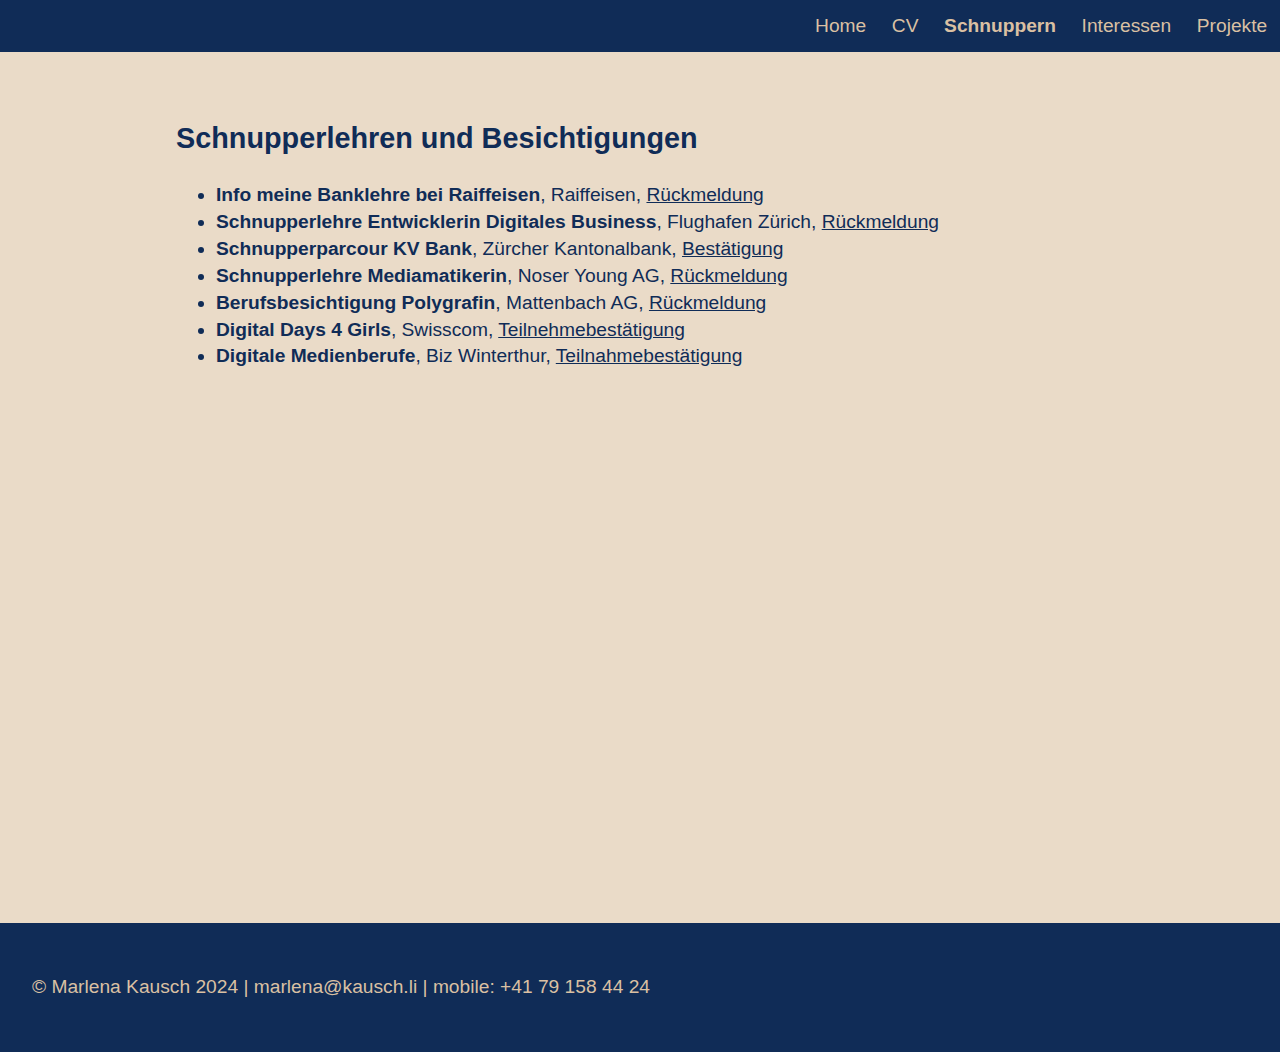
<file: praktika.html>
<!doctype html>
<html lang="de">

<head>
  <meta charset="UTF-8">
  <meta name="viewport" content="width=device-width, initial-scale=1">
  <meta name="description" content="Nützliche Links zu HTML und CSS">
  <title>Links - HTML und CSS</title>
  <link rel="stylesheet" href="stil.css">
</head>

<body>
  <header>
    <nav>
      <ul>
       <li><a href="index.html" >Home</a></li>
        <li><a href="CV.html">CV</a></li>
         <li><a href="praktika.html" class="aktuell">Schnuppern</a></li>
        <li><a href="interests.html" >Interessen</a></li>
        <li><a href="projects.html">Projekte</a></li>
      </ul>
    </nav>
    
  </header>
  <main>
    <columne2 width=100>
       <h2>Schnupperlehren und Besichtigungen</h2>
       <p>
          <ul>
            <li>
              <b>Info meine Banklehre bei Raiffeisen</b>, Raiffeisen, <a href="documents/Livestream_meine_Banklehre_bei_Raiffeisen_Teilnahmebestaetigung.pdf">Rückmeldung</a>
            </li>
            <li>
              <b>Schnupperlehre Entwicklerin Digitales Business</b>, Flughafen Zürich, <a href="documents/MarlenaKausch_Schnupperlehrbeurteilung_2024.pdf">Rückmeldung</a>
            </li>
            <li>
              <b>Schnupperparcour KV Bank</b>, Zürcher Kantonalbank, <a href="documents/Bestaetigung_ZKB.pdf">Bestätigung</a>
            </li>  
            <li>
              <b>Schnupperlehre Mediamatikerin</b>, Noser Young AG, <a href="documents/Marlena_rueckmeldung_schnuppertag_ZH_2024.pdf">Rückmeldung</a>
            </li>
            <li>
              <b>Berufsbesichtigung Polygrafin</b>, Mattenbach AG, <a href="documents/Anmeldebestaetigung_fuer_Berufsbesichtigung_Polygraph_EFZ.pdf">Rückmeldung</a>
            </li>
            <li>
              <b>Digital Days 4 Girls</b>, Swisscom, <a href="documents/Teilnahmebestaetigung_Marlena_Kausch.pdf">Teilnehmebestätigung</a>
            </li>
            <li>
              <b>Digitale Medienberufe</b>, Biz Winterthur, <a href="documents/Teilnahmebestaetigung_Infoveranstaltung_Digitale Medienberufe.pdf">Teilnahmebestätigung</a>
            </li>
          </ul>
          <br>
          <br>
          <br>
          <br>
          <br>
          <br>
          <br>
          <br>
          <br>
          <br>
          <br>
          <br>
          <br>
          <br>
          <br>
          <br>
          <br>
       </p>
    </columne2>
  </main>
  <footer>
       <p>© Marlena Kausch 2024 | <span class="email"></span> | mobile: +41 79 158 44 24</p>
  </footer>
</body>

</html>
</file>
<file: stil.css>
.html {
    margin: 0;
    padding: 0;
    width: 100%;
    height: 100%;
    display: flex;
    justify-content: center;
    align-items: center;
    overflow: hidden;
}

body {
  font-size: 120%;
  font-family: Sora, sans-serif;
  line-height: 1.4;
  color: #102C57;
  background-color: #EADBC8;
  margin: 0;
}
h1 {
  font-size: 1.5rem;
  font-weight: bold;
  text-align: left;
  margin: 0;
  padding: 0.8rem;
} 

nav {
  background-color: #102C57;
}

footer a {
  color: #DAC0A3;
  text-decoration: none;
}


nav a {
  color: #DAC0A3;
  text-decoration: none;
  display: block;
  padding: 0.8rem;
}

nav ul {
  margin: 0;
  display: flex;
  list-style: none;
  justify-content: flex-end;
  text-align: right;
}

nav a.aktuell {
  font-weight: bold;
}

main a {
  color: #102C57;
}

main {
  max-width: 62rem;
  margin: auto;
  display: flex;
  padding: 2.6rem 0;
}
columne {
  width: 50%;
  margin: 0 2rem;
}

columne2 {
  width: 100%;
  margin: 0 2rem;
}


footer {
  background-color: #102C57;
  color: #DAC0A3;
  padding: 2rem;
  margin-top: 1rem;
}

.center {
  height: 100%;
  display: flex;
  align-items: center;
  justify-content: center;
}

img {
  max-width: 100%; 
  height: auto; 
}

video {
  width: 100%;
  height: auto;
}


.circle-mask {
  border-radius: 50%;
}

.circle {
    background-color: #102C57;;
    border-radius: 50%;
    position: absolute;
    top:50%;
    left:50%;
    width: 120px;
    height: 120px;
    animation: grow 2s forwards;
}

.content {
    display: none;
}

.fade-in {
    opacity: 0; /* Initial state */
    animation: fadeIn 5s forwards;
    animation-delay: 0s; /* Delay before starting the animation */
}


.pdf-container {
    height: 100%;
    width: 100%;
    display: flex;
    justify-content: center;
    align-items: center;
}

object {
    height: 297mm;
    width: 210mm;
    border: none;
}

span.email::after {
  content: "marlena@kausch.li";
}


object[type="application/pdf"]::-webkit-media-controls {
    display: none !important;
}


/* Initially hide the div */
 @keyframes fadeIn {
            from {
                opacity: 0;
            }
            to {
                opacity: 1;
            }
}

       

@keyframes grow {
    0% {
        transform: scale(1);
    }
    50% {
       transform: scale(40);
    }
    100% {
        background-color: #EADBC8;
        transform: scale(1);
        display: none;
    }
}


@media screen and (max-width: 530px) {
  main {
    padding: 1rem;
    display: block;
  }

  img.circle-mask {
    max-width: 70%; 
    height: auto; 
  } 

  columne {
    width: auto;
    margin: 0 2rem;
  }

  .pdf-container {
    display: flex;
    justify-content: center;
    align-items: center;
    width: auto;

  }

  object {
     height: 100%;
     width: 100%;
     border: none;
  }

}
</file>
